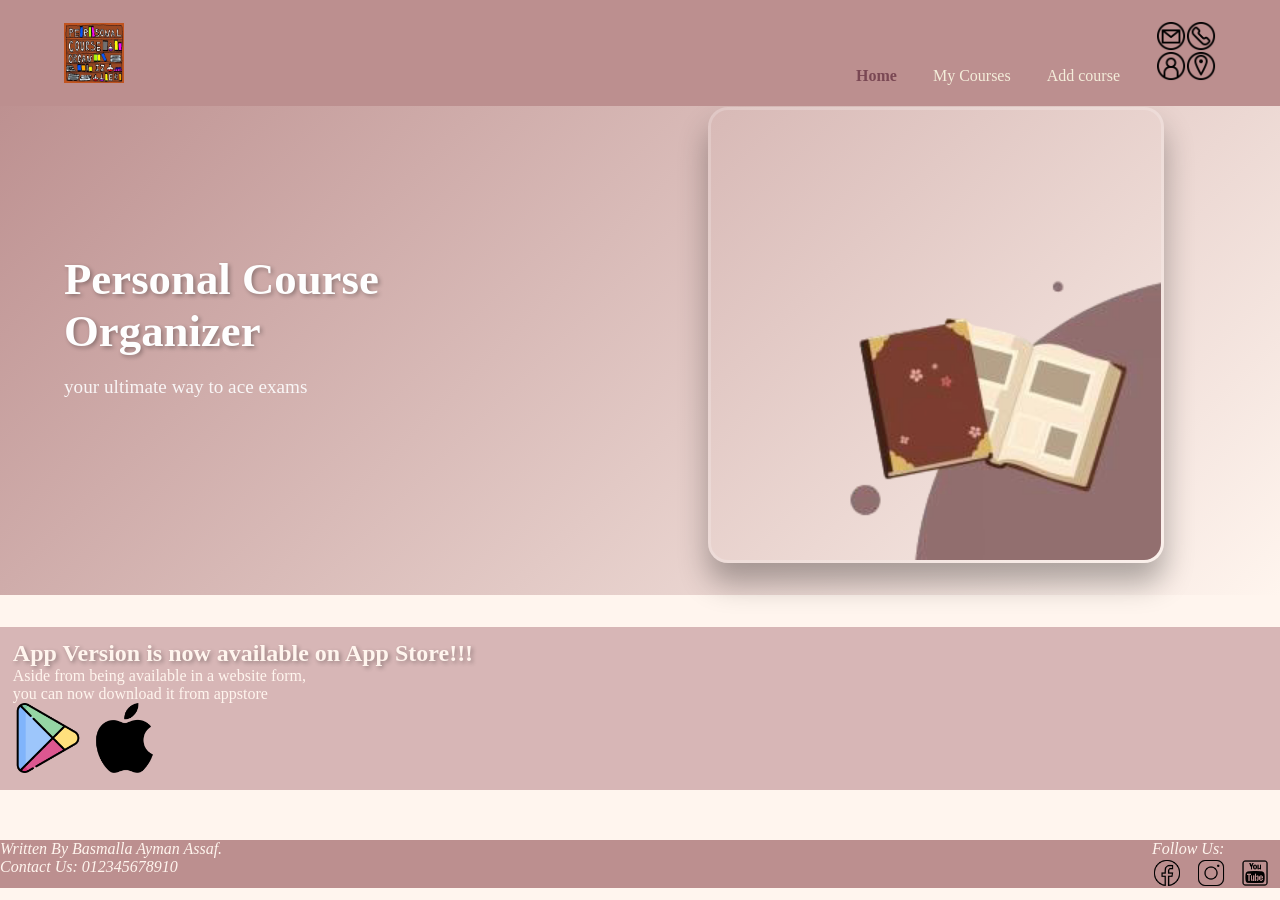
<file: index.html>
<!DOCTYPE html>
<html  lang="en">
    <head>
        <meta charset="UTF-8">
        <meta name="viewport" content="width=device-width, initial-scale=1.0">
        <title>Personal Course Organizer</title>
        <link rel="stylesheet" href="style.css">
        <link rel="stylesheet" href="https://unpkg.com/boxicons@2.1.4/css/boxicons.min.css">
    </head>
    <body>
        <header class="logo_nav">
            
            <img class="logo" src="logo.jpg" alt="LOGO">
            
            <input type="checkbox" id="check">
            <label for="check" class="icons">
                <i class='bx bx-menu' id="menu-icon"></i>
                <i class='bx bx-x' id="close-icon"></i>
                
            </label>

            <nav class="header-right">
                <a href ="index.html" class="active">Home</a>
                <a href="My_Courses.html">My Courses</a>
                <a href="Add_Course.html">Add course</a>
                <a href="Contact_Us.html"><img class="contact_icon" src="contact_icon.png" alt="Contact Us"></a>
            </nav>
            
        </header>
        <main class="home">
            <section class="hero_section">
                <div class="hero_container">
                    <div class="hero_text">
                        <h1>Personal Course </br>Organizer</h1>
                        <p>your ultimate way to ace exams</p>
                    </div>
                    <div class="hero_image">
                        <img src="hero_img.png" alt="hero image">
                    </div>
                </div>
            </section>
        
        </main>

        <aside>
            <header class="aside">
                <h2>App Version is now available on App Store!!!</h2>
            </header>
            <div class="aside_left">
                <p>Aside from being available in a website form,</br> you can now download it from appstore</p>
                <div class="app_stores">
                    <a href="https://share.google/JmNv4P9HxFJ4FN2KN"><img class="play_store" src="play_store.png" alt="Google play"></a>
                    <a href="https://share.google/vWxZRWH3dYDXHcfO0"><img class="apple_store" src="apple_store.png" alt="Apple store"></a>
                </div>
            </div>
        </aside>
        <footer>
            <address>
                <div class="f_left">
                    <p class="author">Written By Basmalla Ayman Assaf.<br></p>
                    <p class="contact">Contact Us: 012345678910</p>
                </div>

                <div class="right_f">
                    <p>Follow Us:</p>
                    <a href="https://share.google/08VZfMkIFkGEZpKng"><img src="facebook.png" alt="Facebook"></a>
                    <a href="https://share.google/QwixwR7lSdvBLYtcf"><img src="insta.png" alt="Instagram"></a>
                    <a href="https://share.google/lbvPqlp977PfM6CUU"><img src="Youtube.png" alt="Youtube"></a>
                </div>
            </address>
        </footer>
    </body>
</html>
</file>
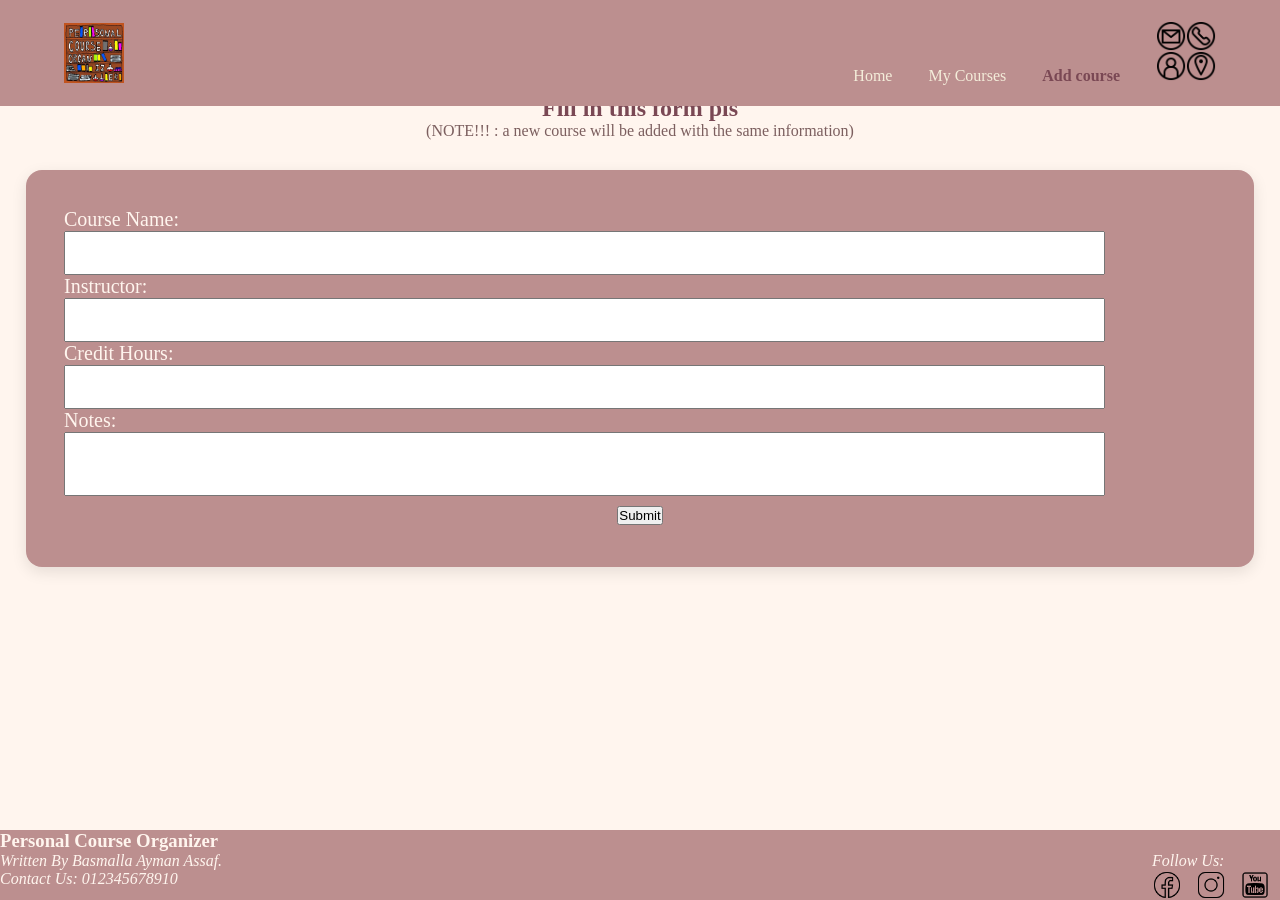
<file: Add_Course.html>
<!DOCTYPE html>
<html  lang="en">
    <head>
        <meta charset="UTF-8">
        <meta name="viewport" content="width=device-width, initial-scale=1.0">
        <title>Personal Course Organizer</title>
        <link rel="stylesheet" href="style.css">
        <link rel="stylesheet" href="https://unpkg.com/boxicons@2.1.4/css/boxicons.min.css">
    </head>
    <body>
        <header class="logo_nav">
            <img class="logo" src="logo.jpg" alt="LOGO">
            
            <input type="checkbox" id="check">
            <label for="check" class="icons">
                <i class='bx bx-menu' id="menu-icon"></i>
                <i class='bx bx-x' id="close-icon"></i>
            </label>

            <nav class="header-right">
                <a href="index.html" >Home</a>
                <a href="My_Courses.html">My Courses</a>
                <a href="Add_Course.html" class="active">Add course</a>
                <a href="Contact_Us.html"><img class="contact_icon" src="contact_icon.png" alt="Contact Us"></a>
            </nav>
            
        </header>
        <main class="add_course">
            <header class="add_courses">
                <h2>Fill in this form pls</h2>
                <p>(NOTE!!! : a new course will be added with the same information)</p>
            </header>
            <form>
                <label for="CN">Course Name:</label><br>
                <input type="text" id="CN" name="CN"><br>
                <label for="I">Instructor:</label><br>
                <input type="text" id="I" name="I"><br>
                <label for="CH">Credit Hours:</label><br>
                <input type="text" id="CH" name="CH"><br>
                <label for="N">Notes:</label><br>
                <input type="text" id="N" name="N"><br>
                <div class="button">
                <button type="submit">Submit</button>
                </div>
            </form>
        </main>
        <footer>
            <h3>Personal Course Organizer</h3>
            <address>
                <div class="f_left">
                    <p class="author">Written By Basmalla Ayman Assaf.<br></p>
                    <p class="contact">Contact Us: 012345678910</p>
                </div>

                <div class="right_f">
                    <p>Follow Us:</p>
                    <a href="https://share.google/08VZfMkIFkGEZpKng"><img src="facebook.png" alt="Facebook"></a>
                    <a href="https://share.google/QwixwR7lSdvBLYtcf"><img src="insta.png" alt="Instagram"></a>
                    <a href="https://share.google/lbvPqlp977PfM6CUU"><img src="Youtube.png" alt="Youtube"></a>
                </div>
            </address>
        </footer>
    </body>
</html>
</file>
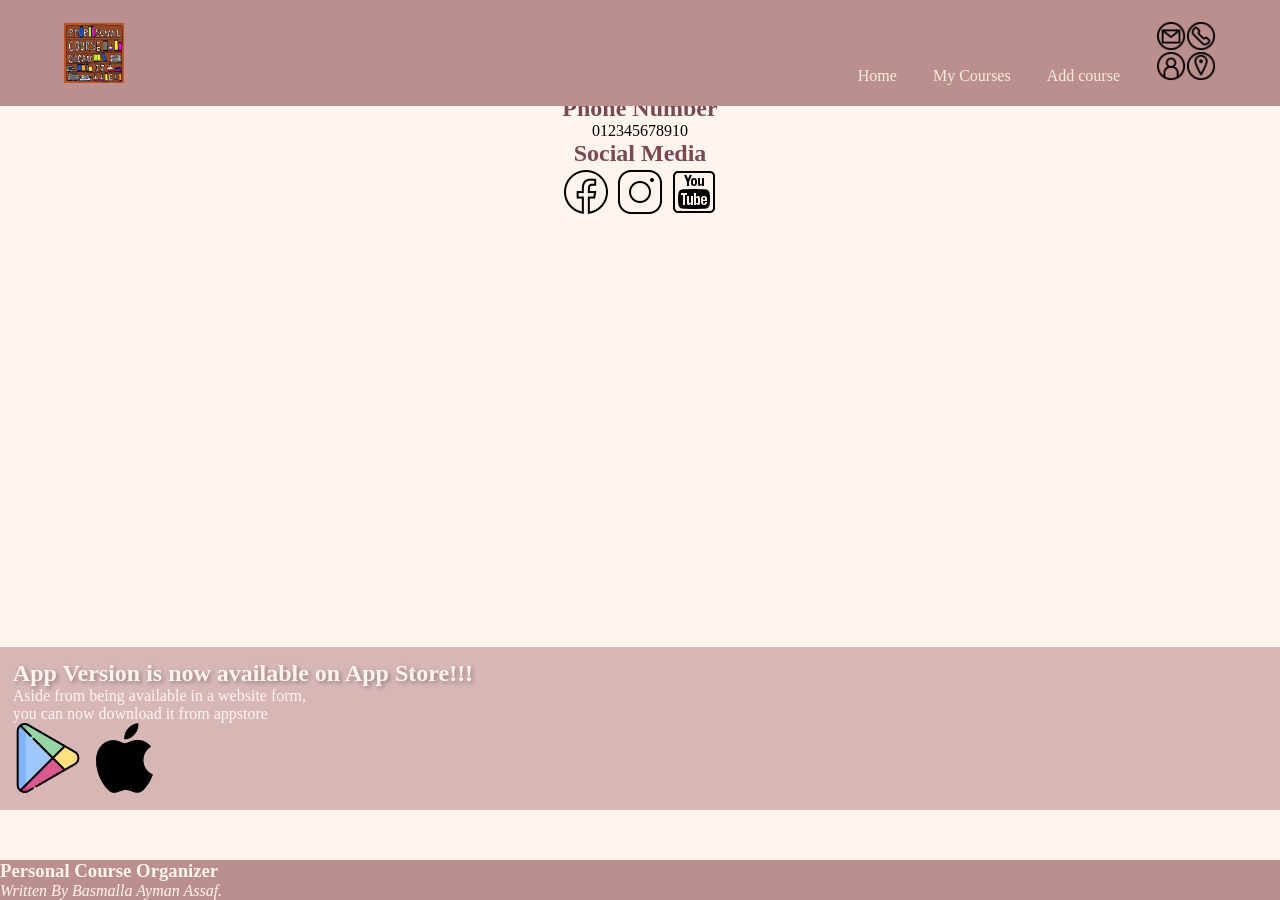
<file: Contact_Us.html>
<!DOCTYPE html>
<html  lang="en">
    <head>
        <meta charset="UTF-8">
        <meta name="viewport" content="width=device-width, initial-scale=1.0">
        <title>Personal Course Organizer</title>
        <link rel="stylesheet" href="../style.css">
        <link rel="stylesheet" href="https://unpkg.com/boxicons@2.1.4/css/boxicons.min.css">
    </head>
    <body>
        <header class="logo_nav">
            <img class="logo" src="logo.jpg" alt="LOGO">
            
            <input type="checkbox" id="check">
            <label for="check" class="icons">
                <i class='bx bx-menu' id="menu-icon"></i>
                <i class='bx bx-x' id="close-icon"></i>
            </label>

            <nav class="header-right">
                <a href="index.html" >Home</a>
                <a href="My_Courses.html">My Courses</a>
                <a href="Add_Course.html">Add course</a>
                <a href="Contact_Us.html" class="active"><img class="contact_icon" src="contact_icon.png" alt="Contact Us"></a>
            </nav>
        </header>

        <main class="contact_us">
            <div class="phone">
            <h2>Phone Number</h2>
            <p>012345678910</p>
            </div>
            <div class="social">
                <h2>Social Media</h2>
                <a href="https://share.google/08VZfMkIFkGEZpKng"><img src="facebook.png" alt="Facebook"></a>
                <a href="https://share.google/QwixwR7lSdvBLYtcf"><img src="insta.png" alt="Instagram"></a>
                <a href="https://share.google/lbvPqlp977PfM6CUU"><img src="Youtube.png" alt="Youtube"></a>
            </div>
        </main>
        </article>
        <aside>
            <header class="aside">
                <h2>App Version is now available on App Store!!!</h2>
            </header>
            <div class="aside_left">
                <p>Aside from being available in a website form,</br> you can now download it from appstore</p>
                <div class="app_stores">
                    <a href="https://share.google/JmNv4P9HxFJ4FN2KN"><img class="play_store" src="play_store.png" alt="Google play"></a>
                    <a href="https://share.google/vWxZRWH3dYDXHcfO0"><img class="apple_store" src="apple_store.png" alt="Apple store"></a>
                </div>
            </div>
        </aside>
    
        <footer>
            <h3>Personal Course Organizer</h3>
            <address>
                    Written By Basmalla Ayman Assaf.
                    
            </address>
        </footer>
    </body>
</html>
</file>
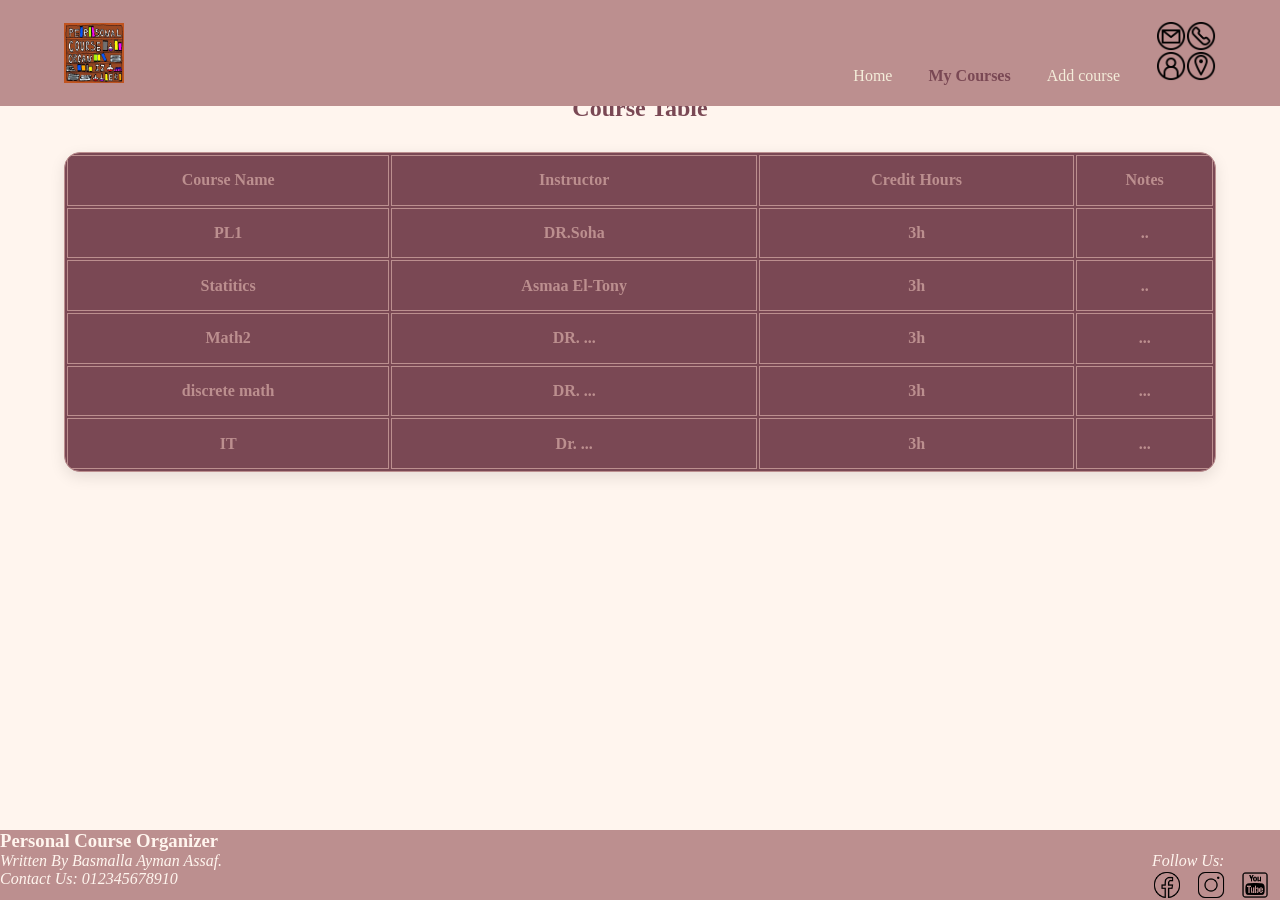
<file: My_Courses.html>
<!DOCTYPE html>
<html  lang="en">
    <head>
        <meta charset="UTF-8">
        <meta name="viewport" content="width=device-width, initial-scale=1.0">
        <title>Personal Course Organizer</title>
        <link rel="stylesheet" href="style.css">
        <link rel="stylesheet" href="https://unpkg.com/boxicons@2.1.4/css/boxicons.min.css">
    </head>
    <body>
        <header class="logo_nav">
            <img class="logo" src="logo.jpg" alt="LOGO">
            
            <input type="checkbox" id="check">
            <label for="check" class="icons">
                <i class='bx bx-menu' id="menu-icon"></i>
                <i class='bx bx-x' id="close-icon"></i>
            </label>

            <nav class="header-right">
                <a href="index.html" >Home</a>
                <a href="My_Courses.html" class="active">My Courses</a>
                <a href="Add_Course.html">Add course</a>
                <a href="Contact_Us.html"><img class="contact_icon" src="contact_icon.png" alt="Contact Us"></a>
            </nav>
            
        </header>

        <main class="my_courses">
                <header>
                    <h2>Course Table</h2>
                </header>
                <table>
                    <tr>
                        <th>Course Name</th>
                        <th>Instructor</th>
                        <th>Credit Hours</th>
                        <th>Notes</th>
                    </tr>
                    <tr>
                        <th>PL1</th>
                        <th>DR.Soha</th>
                        <th>3h</th>
                        <th>..</th>
                    </tr>
                    <tr>
                        <th>Statitics</th>
                        <th>Asmaa El-Tony</th>
                        <th>3h</th>
                        <th>..</th>
                    </tr>
                    <tr>
                        <th>Math2</th>
                        <th>DR. ...</th>
                        <th>3h</th>
                        <th>...</th>
                    </tr>
                    <tr>
                        <th>discrete math</th>
                        <th>DR. ...</th>
                        <th>3h</th>
                        <th>...</th>
                    </tr>
                    <tr>
                        <th>IT</th>
                        <th>Dr. ...</th>
                        <th>3h</th>
                        <th>...</th>
                    </tr>

                    

                </table>

        </main>
        <footer>
            <h3>Personal Course Organizer</h3>
            <address>
                <div class="f_left">
                    <p class="author">Written By Basmalla Ayman Assaf.<br></p>
                    <p class="contact">Contact Us: 012345678910</p>
                </div>

                <div class="right_f">
                    <p>Follow Us:</p>
                    <a href="https://share.google/08VZfMkIFkGEZpKng"><img src="facebook.png" alt="Facebook"></a>
                    <a href="https://share.google/QwixwR7lSdvBLYtcf"><img src="insta.png" alt="Instagram"></a>
                    <a href="https://share.google/lbvPqlp977PfM6CUU"><img src="Youtube.png" alt="Youtube"></a>
                </div>
            </address>
        </footer>
    </body>
</html>
</file>
<file: style.css>
/*setting a reset*/
*{
    margin:0;
    /*removing all the margins that are set by search
     engines like google chrome,firefox,etc..*/
     padding:0;
     text-decoration:none;
     list-style:none;
     /*to remove the bullets from the bullet of lists*/
}

body{
    font-family:Georgia, 'Times New Roman', Times, serif;
    height: auto;
    min-height: 100vh;
    width: 100%;
    overflow-x: hidden;
    /*this prevents horizontal scroll*/
    background-color: rgb(255, 245, 238);
    box-sizing: border-box;
    display: flex;
    flex-direction: column;
}

header.logo_nav{

    /*remove position:fixed; so content scrolls naturally*/
    position: fixed;
    padding:1.3rem 5%;
        
    display:flex;
    top:0;
    left:0;

    justify-content: space-between;
    width:100%;
    box-sizing: border-box;
    /*what does this prpoperty do??*/
    align-items: center;
    /*notice that now the nav contents (in the header)are 
    aligned at the middle of the logo,instead of being aligned 
    at the top of the logo*/
    background-color: #BC8F8F;
    z-index: 10000;
    
}

img.logo{
    width: 60px;
    height:60px;
}

img.contact_icon{
    width: 60px;
    height:60px;
}
nav a{
   color: #F4EDDA;
    padding-left: 2rem;
    font-weight: 500;
    text-decoration: none;
}

nav a:hover{
    color: #7A4854 ;
}


/*styling the active navigation link*/
nav a.active{
    color: #7a4854;
    font-weight:bold;
}

#check{
        display:none;
    }
    /*removes the check box */
.icons{
    position: absolute;
    font-size:2.8rem;
    color: #fff;
    display: none;
    right: 10%;
    cursor: pointer;

}

main.home{
    position: relative;
    /*remove fixed position so content scrolls naturally*/
    top: 0;
    width: 100%;
    margin-top: 0;
    background-color: rgb(255 245 238);
    margin-top: 75px;
}

.hero_section{
    width:100%;
    position: relative;
    margin-bottom: 2rem;
    background: linear-gradient(135deg, rgb(188 143 143),rgb(255 245 238));
}

.hero_container{
    max-width: 1300px;
    margin: 0 auto;
    display: flex;
    flex-wrap: wrap;
    align-items: center;
    justify-content: space-between;
    padding: 2rem 5%;
    gap: 2rem;
}


.hero_text{
    flex: 1;
    min-width: 260px;
    color: #fefefe;
}

.hero_text h1{
    font-size: 2.8rem;
    font-weight: bold;
    margin-bottom: 1rem;
    text-shadow: 2px 2px 4px rgba(0,0,0,0.3);
}
.hero_text p{
    font-size: 1.2rem;
    margin-bottom: 1rem;
    opacity: 0.9;
    line-height: 1.5;
}

.hero_image {
    flex: 1;
    min-width: 260px;
    display: flex;
    justify-content: center;
    align-items: center;
}

.hero_image img{
    width: 100%;
    max-width: 450px;
    border-radius: 20px;
    box-shadow:0 20px 30px rgba(0,0,0,0.3);
    object-fit: cover;
    border: 3px solid rgba(255,255,255,0.2);
}


main.my_courses{
    position: relative;
    width: 100%;
    margin-top: 75px;
    padding-bottom: 0;
    flex: 1;
    padding-top: 20px;
}

main h2{
    text-align: center;
    color: #7a4854;
}

table,th,td {
    border: 1px, solid, rgb(188,143,143);
    color: #bc8f8f;
    
}

table{
    width: 90%;
    max-width: 1200px;
    margin: 30px auto;
    height:20rem;
    background:#7A4854;
    border-radius: 16px;
    /*gave the table rounded edges*/
    overflow: hidden;
    /*this removed the remaining edges of the original regtangular table border*/
    box-shadow: 0 5px 15px rgba(0,0,0,0.1);
    margin-bottom: 0;
}

table tr:hover{
    background-color: #F4EDDA;
}

main.contact_us{
    position: relative;
    /*remove fixed position so content scrolls naturally*/
    top: 0;
    width: 100%;
    background-color: rgb(255 245 238);
    margin-top: 75px;
    flex:1;
    padding-top: 20px;
}

div.phone,div.social{
    text-align: center;
}
main.add_course{
    position: relative;
    /*remove fixed position so content scrolls naturally*/
    top: 0;
    width: 100%;
    background-color: rgb(255 245 238);
    margin-top: 75px;
    flex:1;
    color: #7c5f5f;
    padding-top: 20px;
}

header.add_courses{
    text-align: center;
}

form{
    color: #fff5ee;
    padding: 3%;
    background-color: #bc8f8f;
    width: 90%;
    max-width: 1200px;
    margin: 30px auto;
    height:20rem;
    border-radius: 16px;
    /*gave the table rounded edges*/
    overflow: hidden;
    /*this removed the remaining edges of the original regtangular table border*/
    box-shadow: 0 5px 15px rgba(0,0,0,0.1);
    margin-bottom: 0;
}
label{
    font-size: 20px;
}
input{
    width: 90%;
    height: 40px;
}
input#N{
    height: 60px;
}
div.button{
    display: flex;
    justify-content: center;
    text-align: center;
    padding-top: 10px;
}
aside{
    padding: 1%;
    background-color: #d7b6b6;
    color: #fff5ee;
}

header.aside h2{
    text-shadow: 2px 2px 4px rgba(0,0,0,0.3);
}

.play_store,.apple_store{
    width: 70px;
    height: 70px;
}

footer{
    position: relative;
    width:100%;
    background-color: #bc8f8f;
    color: #fff5ee;
    margin-top: 50px;
    bottom: 0;
    clear: both;
}

address{
    overflow: hidden;
}

.f_left{
    float: left;
}

.right_f{
    float: right;
}

.right_f a img{
    width: 30px;
    height: 30px;
    margin-right: 10px;
    vertical-align:middle;
}


@media only screen and (max-width: 800px){

    .icons{
        display: inline-flex;
    }

    #check:checked~.icons #menu-icon {
        display:none;
    }

    .icons #close-icon {
        display:none;
    }

    #check:checked~.icons #close-icon {
        display:block;
    }

    nav{
        position:absolute;
        top:100%;
        left:0;
        background-color: #7a4854c1;
        width:100%;
        height:0;
        overflow: hidden;
        /*so the navigation links move along with the white navigation background*/
        transition: .3s ease;
    }

    #check:checked~nav {
        height:17.7rem;
    }

    nav a{
        display: block;
        /*so items are no side to side but rather each
        item occupies a new line*/
        margin: 1.5rem 0;   
        font-size:1.2em;
        text-align: center;
    }

    nav a:hover{
        background-color: #f4eddaa9;
    }

    .hero_text h1{
        font-size: 2rem;
    }
    .hero_container{
        flex-direction: row;
        text-align: left;
        padding: 2rem 5%;
    }
    .hero_image img{
        float: right;
        max-width: 90%;
    }


    
}
</file>
